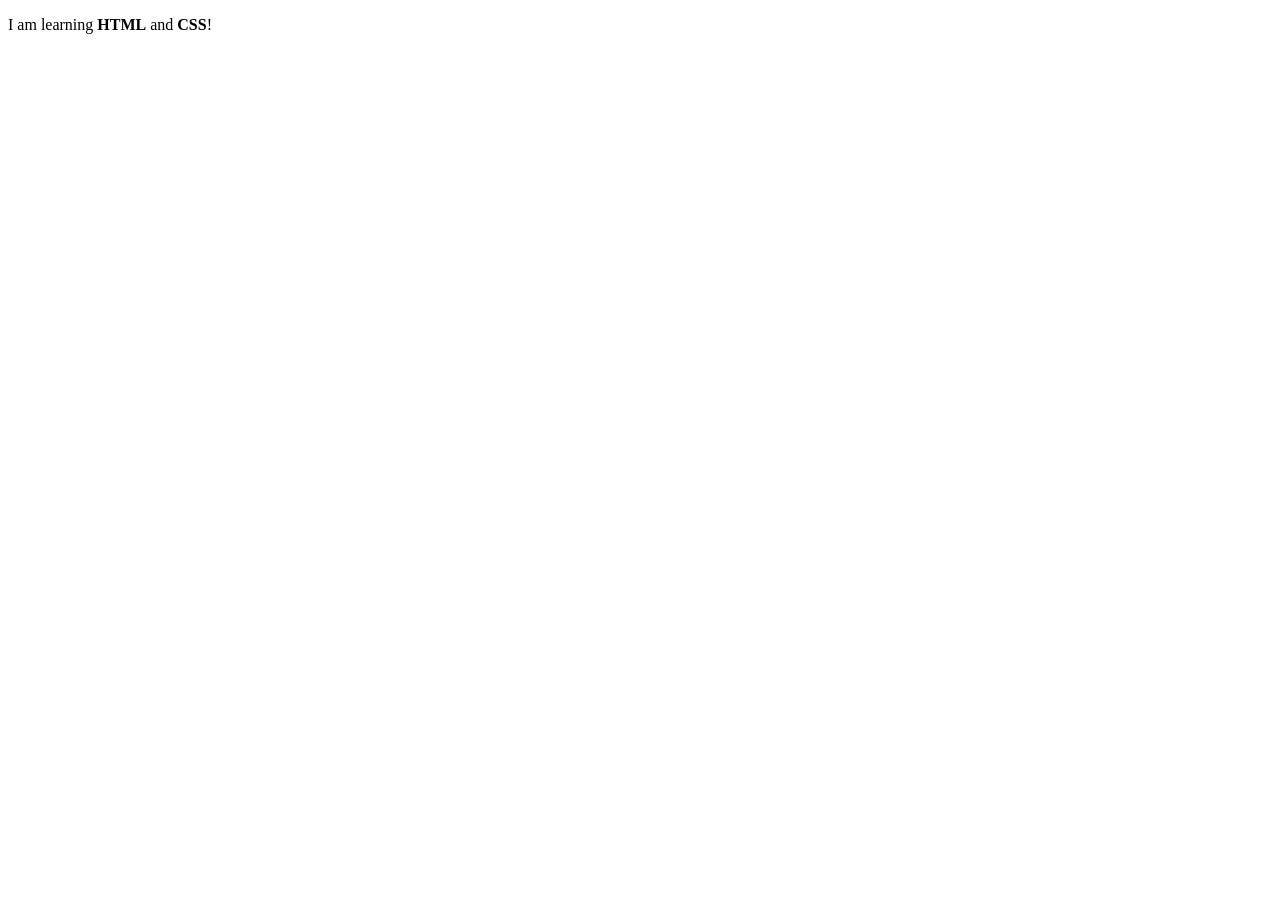
<file: HTML & CSS/01. Introduction to HTML and CSS/L1_01_Simple-HTML-Page/Solution/index.html>
<!DOCTYPE html>
<html lang="en">

<head>
    <meta charset="UTF-8">
    <meta name="viewport" content="width=device-width, initial-scale=1.0">
    <meta http-equiv="X-UA-Compatible" content="ie=edge">
    <title>Simple HTML Page</title>
</head>

<body>
    <p>I am learning <strong>HTML</strong> and <strong>CSS</strong>!</p>
</body>

</html>
</file>
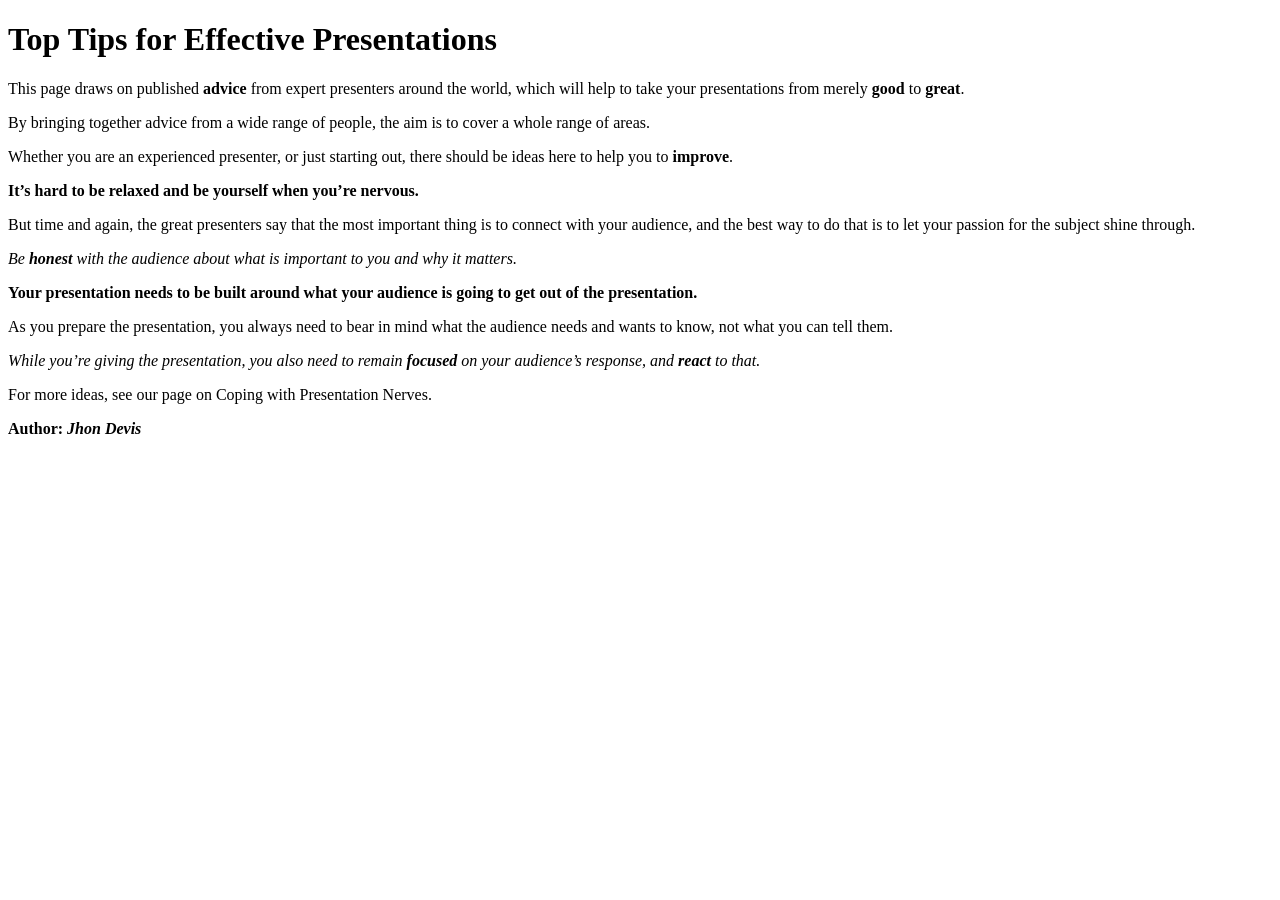
<file: HTML & CSS/01. Introduction to HTML and CSS/L1_02_TagsCardio-Paragraphs/Solution/index.html>
<!DOCTYPE html>
<html lang="en">

<head>
    <meta charset="UTF-8">
    <meta name="viewport" content="width=device-width, initial-scale=1.0">
    <meta http-equiv="X-UA-Compatible" content="ie=edge">
    <title>Paragraphs</title>
</head>

<body>
    <h1>Top Tips for Effective Presentations</h1>
    <p>This page draws on published <strong>advice</strong> from expert presenters around the world, which will help to
        take your presentations from merely <strong>good</strong> to <strong>great</strong>.</p>
    <p>By bringing together advice from a wide range of people, the aim is to cover a whole range of areas.</p>
    <p>Whether you are an experienced presenter, or just starting out, there should be ideas here to help you to
        <strong>improve</strong>.</p>
    <p><strong>It’s hard to be relaxed and be yourself when you’re nervous.</strong></p>
    <p>But time and again, the great presenters say that the most important thing is to connect with your audience, and
        the best way to do that is to let your passion for the subject shine through.</p>
    <p><em>Be <strong>honest</strong> with the audience about what is important to you and why it matters.</em></p>
    <p><strong>Your presentation needs to be built around what your audience is going to get out of the presentation.</strong></p>
    <p>As you prepare the presentation, you always need to bear in mind what the audience needs and wants to know, not
        what you can tell them.</p>
    <p><em>While you’re giving the presentation, you also need to remain <strong>focused</strong> on your audience’s response, and <strong>react</strong> to
        that.</em></p>
    <p>For more ideas, see our page on Coping with Presentation Nerves.</p>
    <p><strong>Author: <em>Jhon Devis</em></strong> </p>
</body>

</html>
</file>
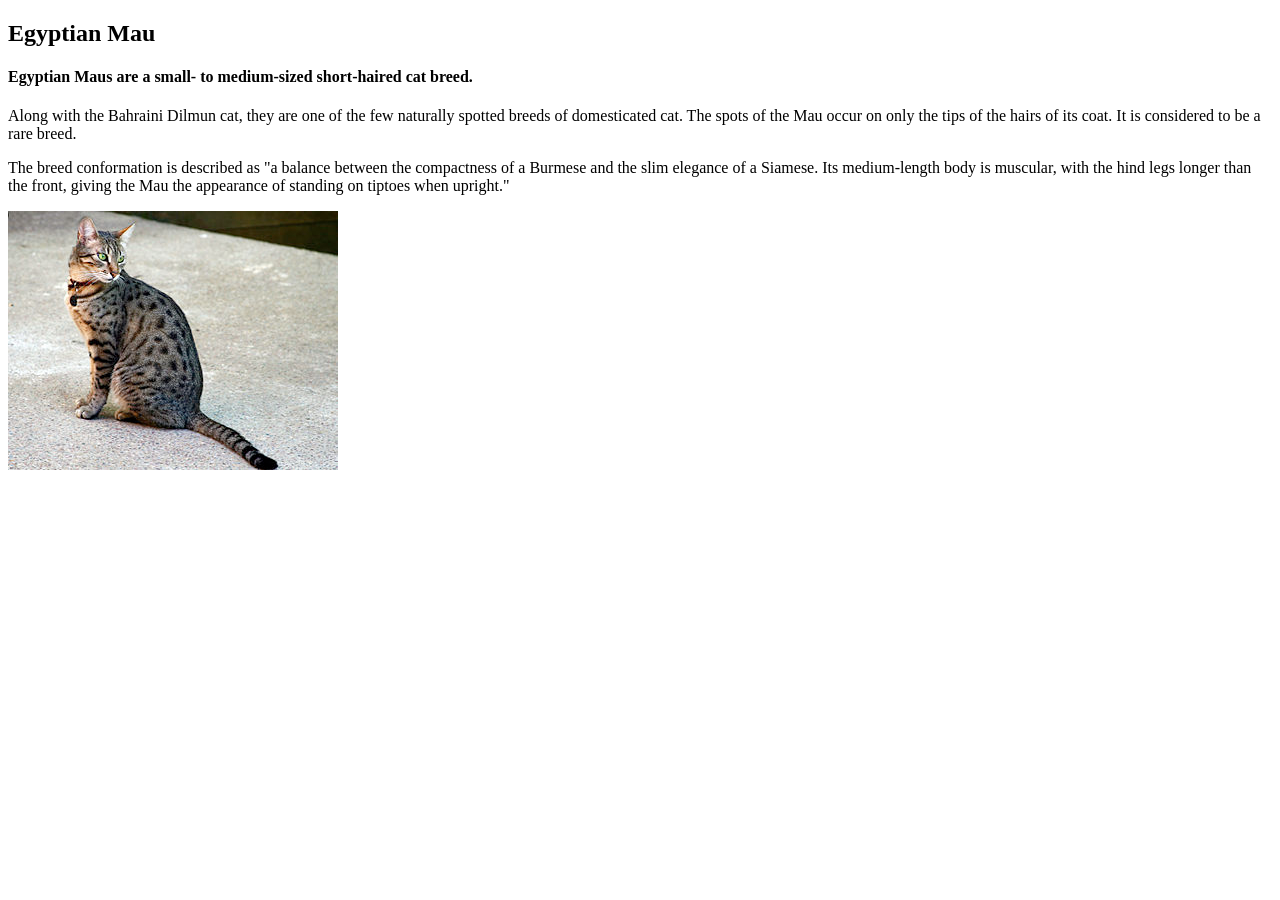
<file: HTML & CSS/01. Introduction to HTML and CSS/L1_03_Single-Article-Page/Solution/index.html>
<!DOCTYPE html>
<html lang="en">

<head>
    <meta charset="UTF-8">
    <meta name="viewport" content="width=device-width, initial-scale=1.0">
    <meta http-equiv="X-UA-Compatible" content="ie=edge">
    <title>Single Article Page</title>
</head>

<body>
    <article>
        <h2>Egyptian Mau</h2>
        <h4>Egyptian Maus are a small- to medium-sized short-haired cat breed.</h4>
        <p>Along with the Bahraini Dilmun cat, they are one of the few naturally spotted breeds of domesticated cat. The
            spots of the Mau occur on only the tips of the hairs of its coat. It is considered to be a rare breed.</p>

        <p>The breed conformation is described as "a balance between the compactness of a Burmese and the slim elegance
            of a Siamese. Its medium-length body is muscular, with the hind legs longer than the front, giving the Mau
            the appearance of standing on tiptoes when upright."</p>
            <img src="./../Requirements-and-Resources/images/cat.jpg"/>
    </article>
</body>

</html>
</file>
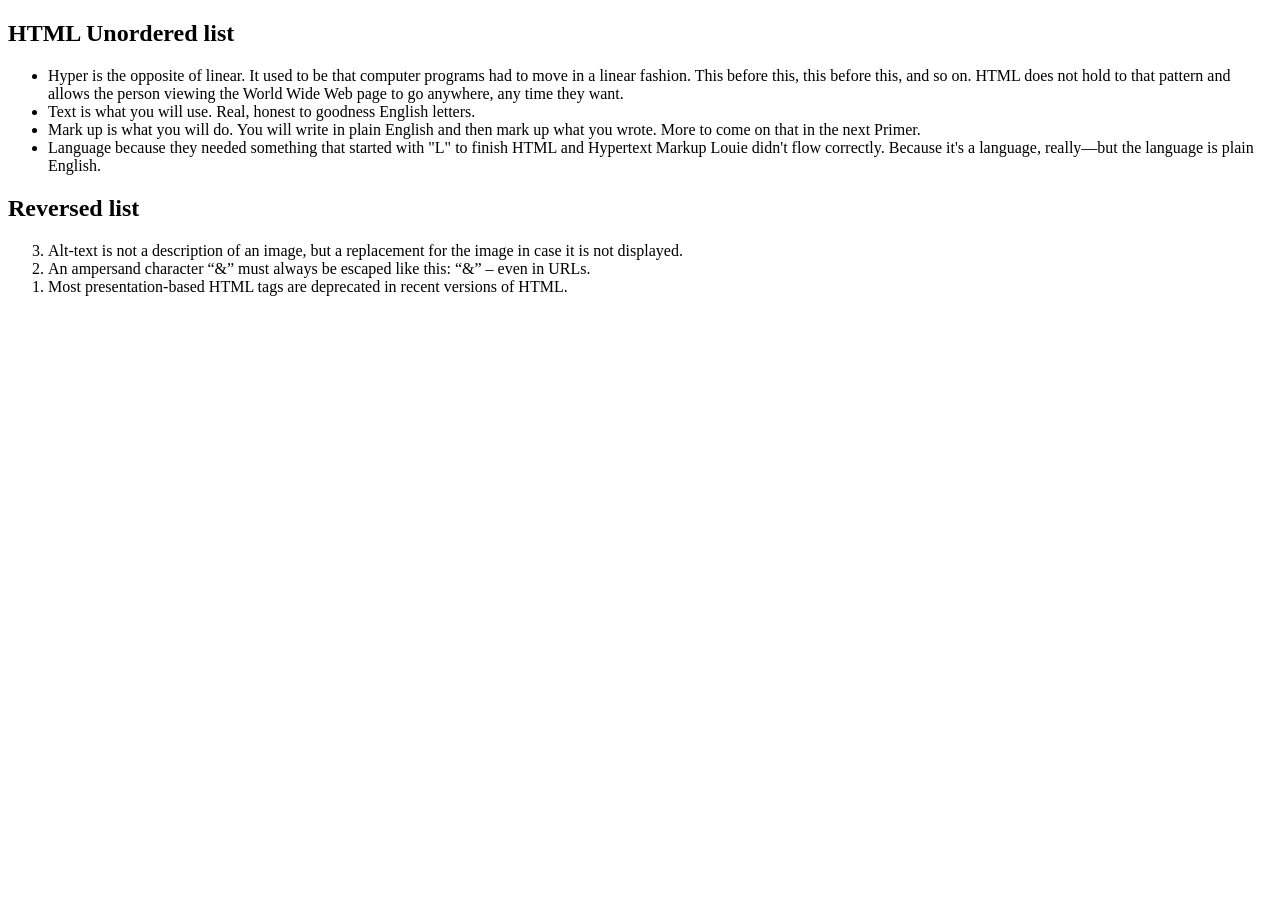
<file: HTML & CSS/01. Introduction to HTML and CSS/L1_04_TagsCardio-Lists/Solution/index.html>
<!DOCTYPE html>
<html lang="en">

<head>
    <meta charset="UTF-8">
    <meta name="viewport" content="width=device-width, initial-scale=1.0">
    <meta http-equiv="X-UA-Compatible" content="ie=edge">
    <title>Lists</title>
</head>

<body>
    <section>
        <article>
            <h2>HTML Unordered list</h2>
            <ul>
                <li>Hyper is the opposite of linear. It used to be that computer programs had to move in a linear
                    fashion.
                    This before this, this before this, and so on. HTML does not hold to that pattern and allows the
                    person
                    viewing the World Wide Web page to go anywhere, any time they want.</li>
                <li>Text is what you will use. Real, honest to goodness English letters.</li>
                <li>Mark up is what you will do. You will write in plain English and then mark up what you wrote. More
                    to
                    come on that in the next Primer.</li>
                <li>Language because they needed something that started with "L" to finish HTML and Hypertext Markup
                    Louie
                    didn't flow correctly. Because it's a language, really—but the language is plain English.</li>

            </ul>
        </article>
        <article>
            <h2>Reversed list</h2>
            <ol reversed>
                <li>Alt-text is not a description of an image, but a replacement for the image in case it is not
                    displayed.
                </li>
                <li>An ampersand character “&” must always be escaped like this: “&” – even in URLs.</li>
                <li>Most presentation-based HTML tags are deprecated in recent versions of HTML.</li>
            </ol>
        </article>
    </section>
</body>

</html>
</file>
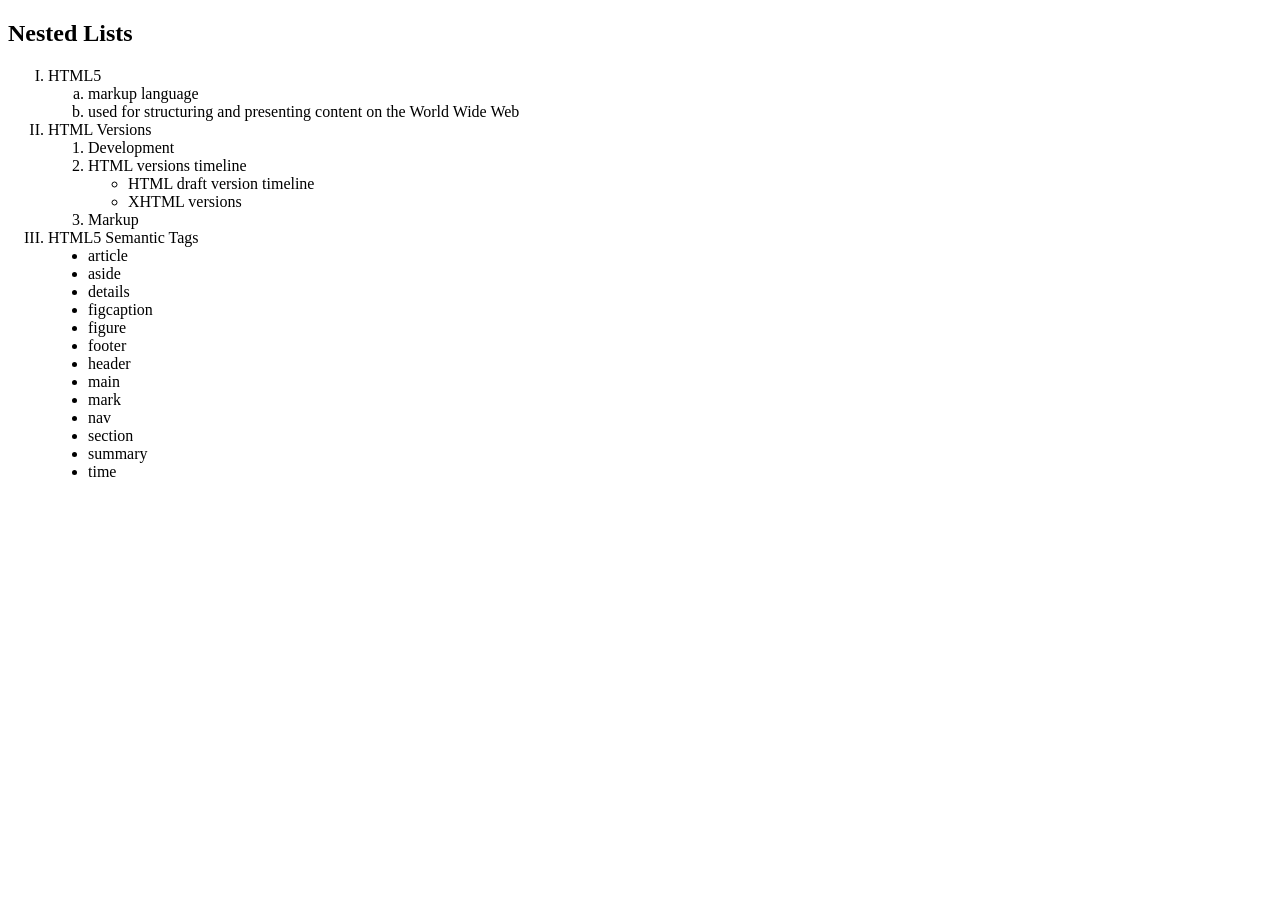
<file: HTML & CSS/01. Introduction to HTML and CSS/L1_05_TagsCardio-Nested-Lists/Solution/index.html>
<!DOCTYPE html>
<html lang="en">

<head>
    <meta charset="UTF-8">
    <meta name="viewport" content="width=device-width, initial-scale=1.0">
    <meta http-equiv="X-UA-Compatible" content="ie=edge">
    <title>Nested Lists</title>
</head>

<body>
    <h2>Nested Lists</h2>
    <ol type="I">
        <li>HTML5</li>
        <ol type="a">
            <li>markup language</li>
            <li>used for structuring and presenting content on the World Wide Web</li>
        </ol>
        <li>HTML Versions</li>
        <ol type="1">
            <li>Development</li>
            <li>HTML versions timeline</li>
            <ul type="circle">
                <li>HTML draft version timeline</li>
                <li>XHTML versions</li>
            </ul>
            <li>Markup</li>
        </ol>
        <li>HTML5 Semantic Tags</li>
        <ul type="disc">
            <li>article</li>
            <li>aside</li>
            <li>details</li>
            <li>figcaption</li>
            <li>figure</li>
            <li>footer</li>
            <li>header</li>
            <li>main</li>
            <li>mark</li>
            <li>nav</li>
            <li>section</li>
            <li>summary</li>
            <li>time</li>
        </ul>
    </ol>
</body>

</html>
</file>
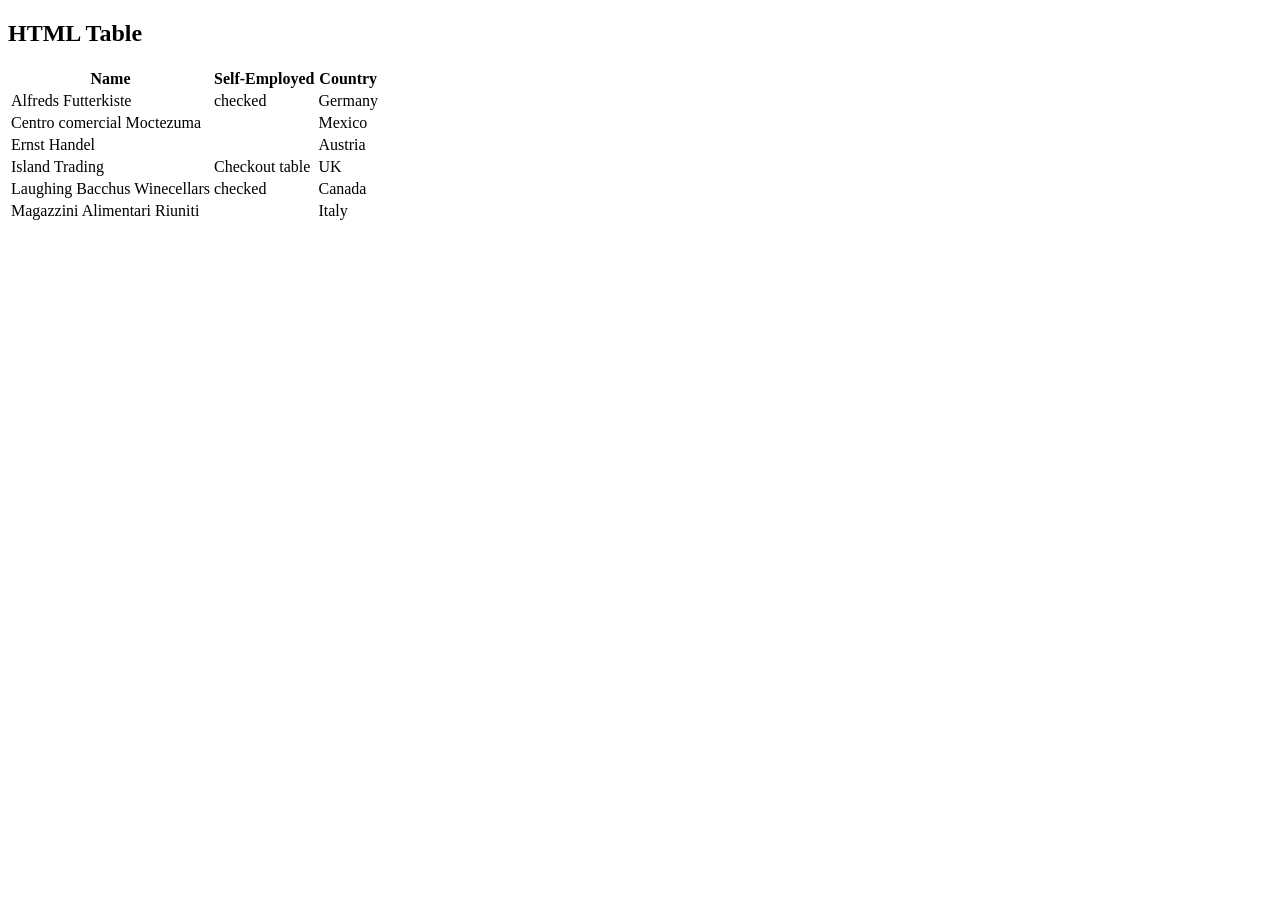
<file: HTML & CSS/01. Introduction to HTML and CSS/L1_06_TagsCardio-Table/Solution/index.html>
<!DOCTYPE html>
<html lang="en">
<head>
    <meta charset="UTF-8">
    <meta name="viewport" content="width=device-width, initial-scale=1.0">
    <meta http-equiv="X-UA-Compatible" content="ie=edge">
    <title>Checkout table</title>
</head>
<body>
    <h2>HTML Table</h2>
    <table>
        <tr>
        <th>Name</th>
        <th>Self-Employed</th>
        <th>Country</th>
    </tr>
    <tr>
        <td>Alfreds Futterkiste</td>
        <td><span>checked</span></td>
        <td>Germany</td>
    </tr>
    <tr>
        <td>Centro comercial Moctezuma</td>
        <td></td>
        <td>Mexico</td>
    </tr>
    <tr>
        <td>Ernst Handel</td>
        <td></td>
        <td>Austria</td>
    </tr>
    <tr>
        <td>Island Trading</td>
        <td><span>Checkout table</span></td>
        <td>UK</td>
    </tr>
    <tr>
        <td>Laughing Bacchus Winecellars</td>
        <td><span>checked</span></td>
        <td>Canada</td>
    </tr>
    <tr>
        <td>Magazzini Alimentari Riuniti</td>
        <td></td>
        <td>Italy</td>
    </tr>
    </table>
</body>
</html>
</file>
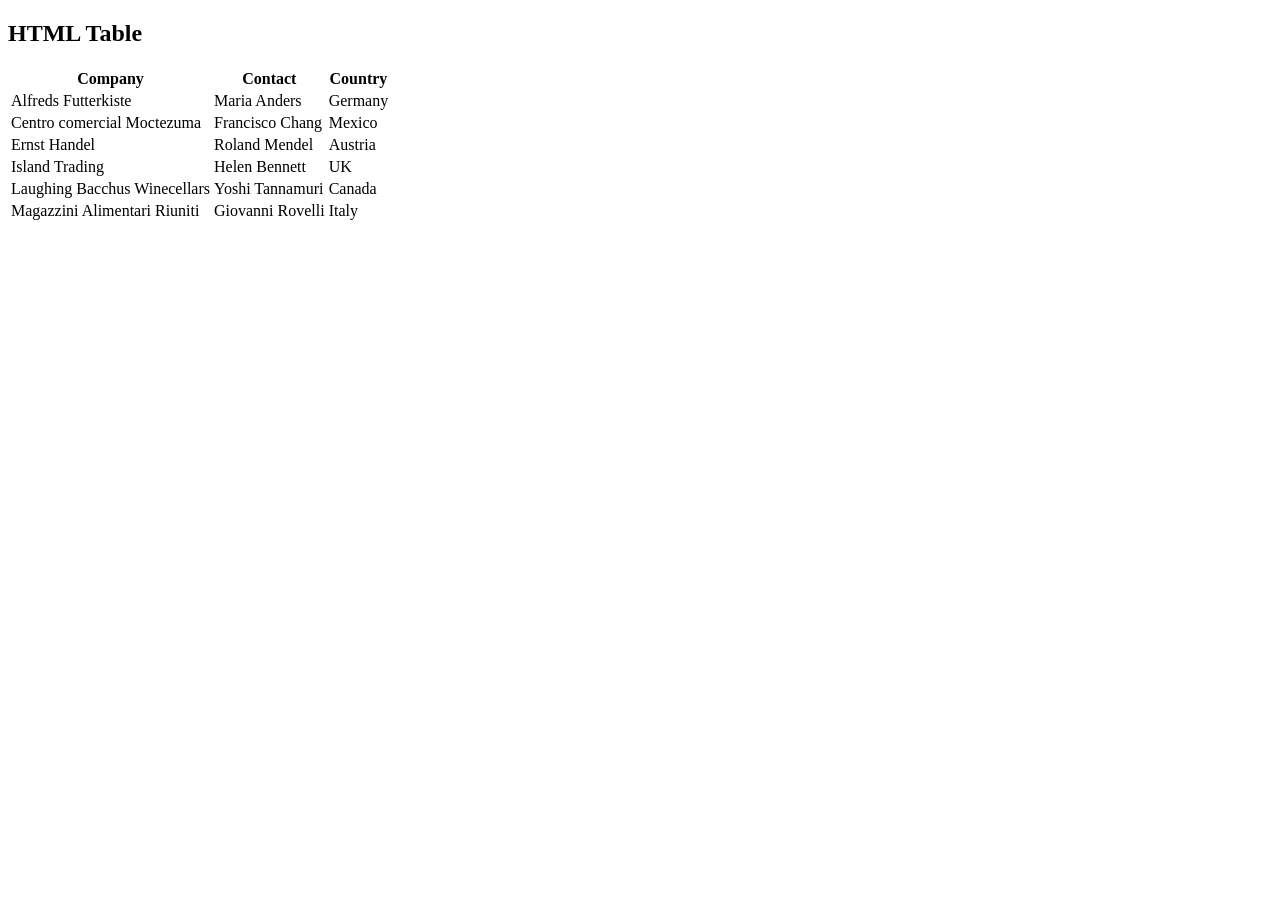
<file: HTML & CSS/01. Introduction to HTML and CSS/L1_07_TagsCardio-DataTable/Solution/index.html>
<!DOCTYPE html>
<html lang="en">

<head>
    <meta charset="UTF-8">
    <meta name="viewport" content="width=device-width, initial-scale=1.0">
    <meta http-equiv="X-UA-Compatible" content="ie=edge">
    <title>Simple Data Table</title>
</head>

<body>
    <h2>HTML Table</h2>
    <table>
        <thead>
            <tr>
                <th>Company</th>
                <th>Contact</th>
                <th>Country</th>
            </tr>
        </thead>
        <tbody>
            <tr>
                <td>Alfreds Futterkiste</td>
                <td>Maria Anders</td>
                <td>Germany</td>
            </tr>
            <tr>
                <td>Centro comercial Moctezuma</td>
                <td>Francisco Chang</td>
                <td>Mexico</td>
            </tr>
            <tr>
                <td>Ernst Handel</td>
                <td>Roland Mendel</td>
                <td>Austria</td>
            </tr>
            <tr>
                <td>Island Trading</td>
                <td>Helen Bennett</td>
                <td>UK</td>
            </tr>
            <tr>
                <td>Laughing Bacchus Winecellars</td>
                <td>Yoshi Tannamuri</td>
                <td>Canada</td>
            </tr>
            <tr>
                <td>Magazzini Alimentari Riuniti</td>
                <td>Giovanni Rovelli</td>
                <td>Italy</td>
            </tr>
        </tbody>
    </table>
</body>

</html>
</file>
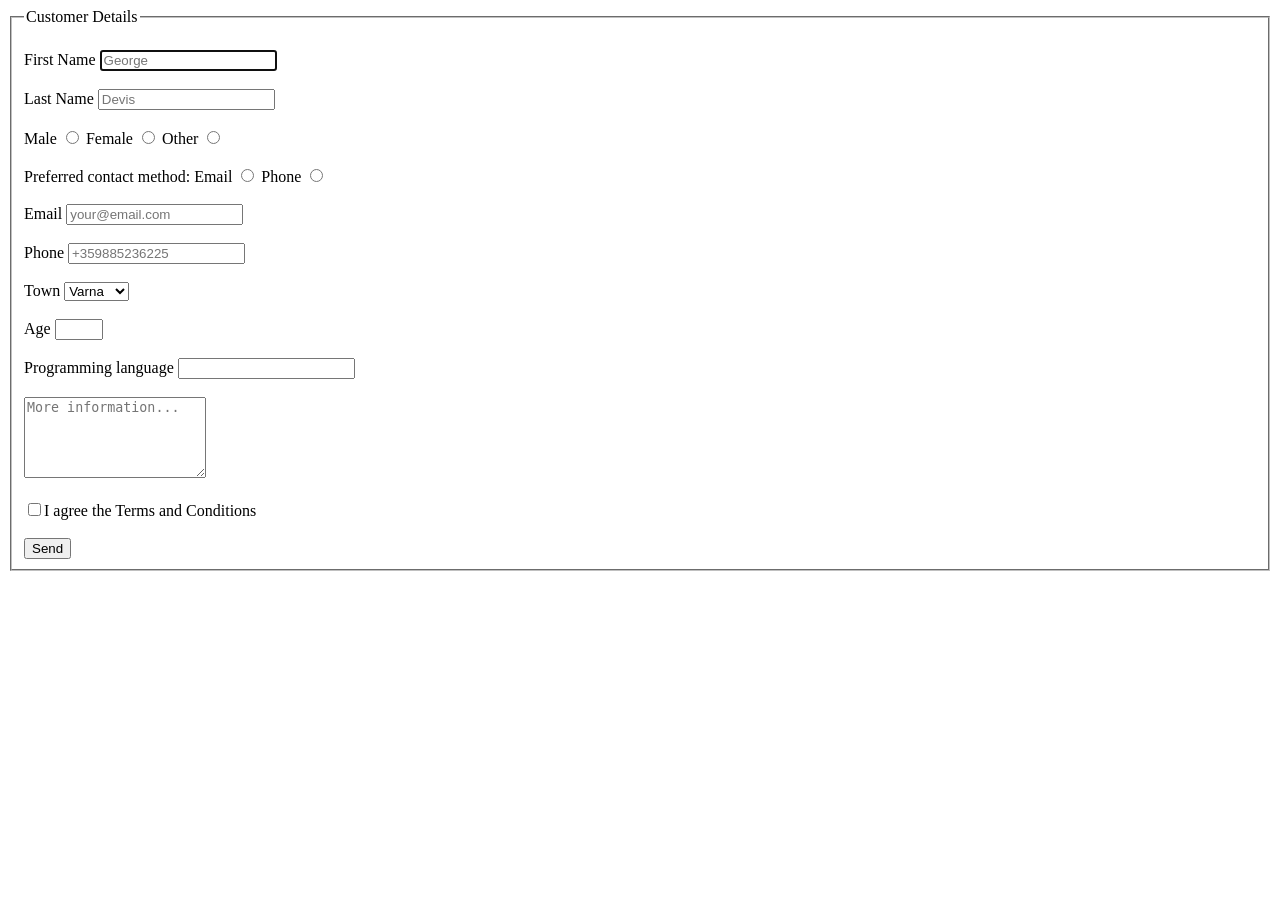
<file: HTML & CSS/01. Introduction to HTML and CSS/L1_08_TagsCardio-Forms/Solution/index.html>
<!DOCTYPE html>
<html>
    <head>
        <title>Forms</title>
    </head>
    <body>
        <form>
            <fieldset>
                <legend>Customer Details</legend><br>
                    <label for="fname">First Name <input id="fname" autofocus placeholder="George"></label><br><br>
                    
                    <label for="lname">Last Name <input id="lname" placeholder="Devis"></label><br><br>
                    
                    <label>
                        Male <input type="radio" value="male">
                        Female <input type="radio" value="female">
                        Other <input type="radio" value="other">
                    </label><br><br>
                    
                    <label>Preferred contact method:
                            Email <input type="radio" value="email">
                            Phone <input type="radio" value="phone">                        
                    </label><br><br>

                    <label for="email">Email <input id="email" type="email" placeholder="your@email.com"></label><br><br>
                    
                    <label for="phone">Phone <input id="phone" placeholder="+359885236225"></label><br><br>
                    
                    <label>Town 
                        <select>
                            <option value="varna">Varna</option>
                            <option value="plovdiv">Plovdiv</option>
                            <option value="burgas">Burgas</option>
                            <option value="sofia">Sofia</option>
                            <option value="pleven">Pleven</option>
                        </select>
                    </label><br><br>

                    <label for="age">Age <input id="age" type="number" min="18" max="70"></label><br><br>
                    
                    <label for="langs">Programming language
                        <input id="langs" list="languages">
                        <datalist id="languages">
                            <option value="Java">
                            <option value="PHP">
                            <option value="C#">
                            <option value="JavaScript">
                            <option value="Python">
                            <option value="Ruby">
                            <option value="Other">
                        </datalist>    
                    </label><br><br>

                    <label>
                        <textarea rows="5" cols="20" placeholder="More information..."></textarea>
                    </label><br><br>

                    <label for="check"><input id="check" type="checkbox" value="checked">I agree the Terms and Conditions</label><br><br>
                    
                    <label for="submit"><input id="submit" type="submit" value="Send"></label>
            </fieldset>
        </form>    
    </body>
</html>
</file>
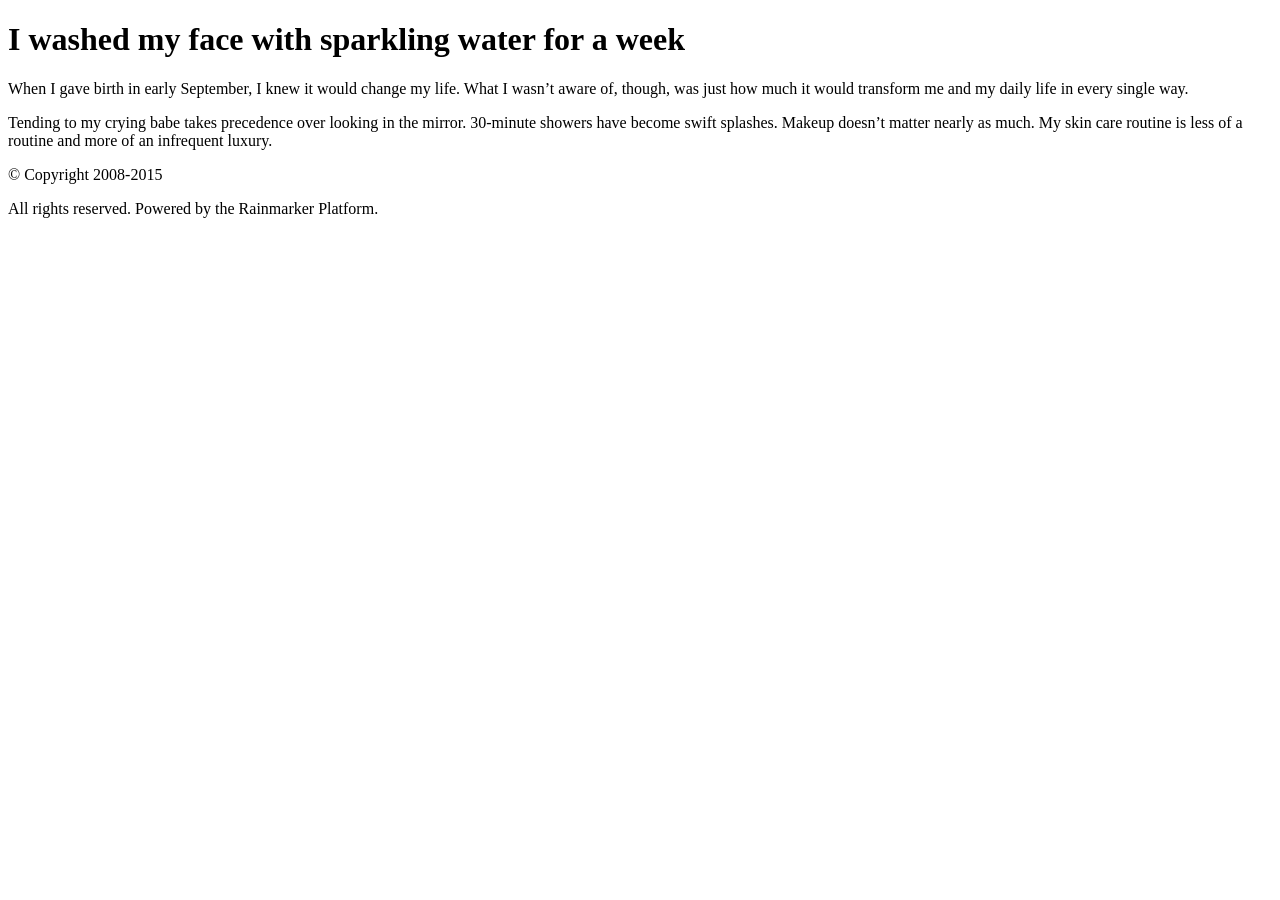
<file: HTML & CSS/02. HTML-and-CSS-HTML-Structure-Resources/L2_01_Semantic-Tags/Solution/index.html>
<!DOCTYPE html>
<html lang="en">

<head>
    <meta charset="UTF-8">
    <meta name="viewport" content="width=device-width, initial-scale=1.0">
    <meta http-equiv="X-UA-Compatible" content="ie=edge">
    <title>Semantic Tags</title>
</head>

<body>
    <header>
        <h1>I washed my face with sparkling water for a week</h1>
    </header>
    <main>
        <p>When I gave birth in early September, I knew it would change my life. What I wasn’t aware of, though, was
            just how much it would transform me and my daily life in every single way.</p>
        <p>Tending to my crying babe takes precedence over looking in the mirror. 30-minute showers have become swift
            splashes. Makeup doesn’t matter nearly as much. My skin care routine is less of a routine and more of an
            infrequent luxury.</p>

    </main>
    <footer>
        <p>&copy; Copyright 2008-2015</p>
        <p>All rights reserved. Powered by the Rainmarker Platform.</p>
    </footer>
</body>

</html>
</file>
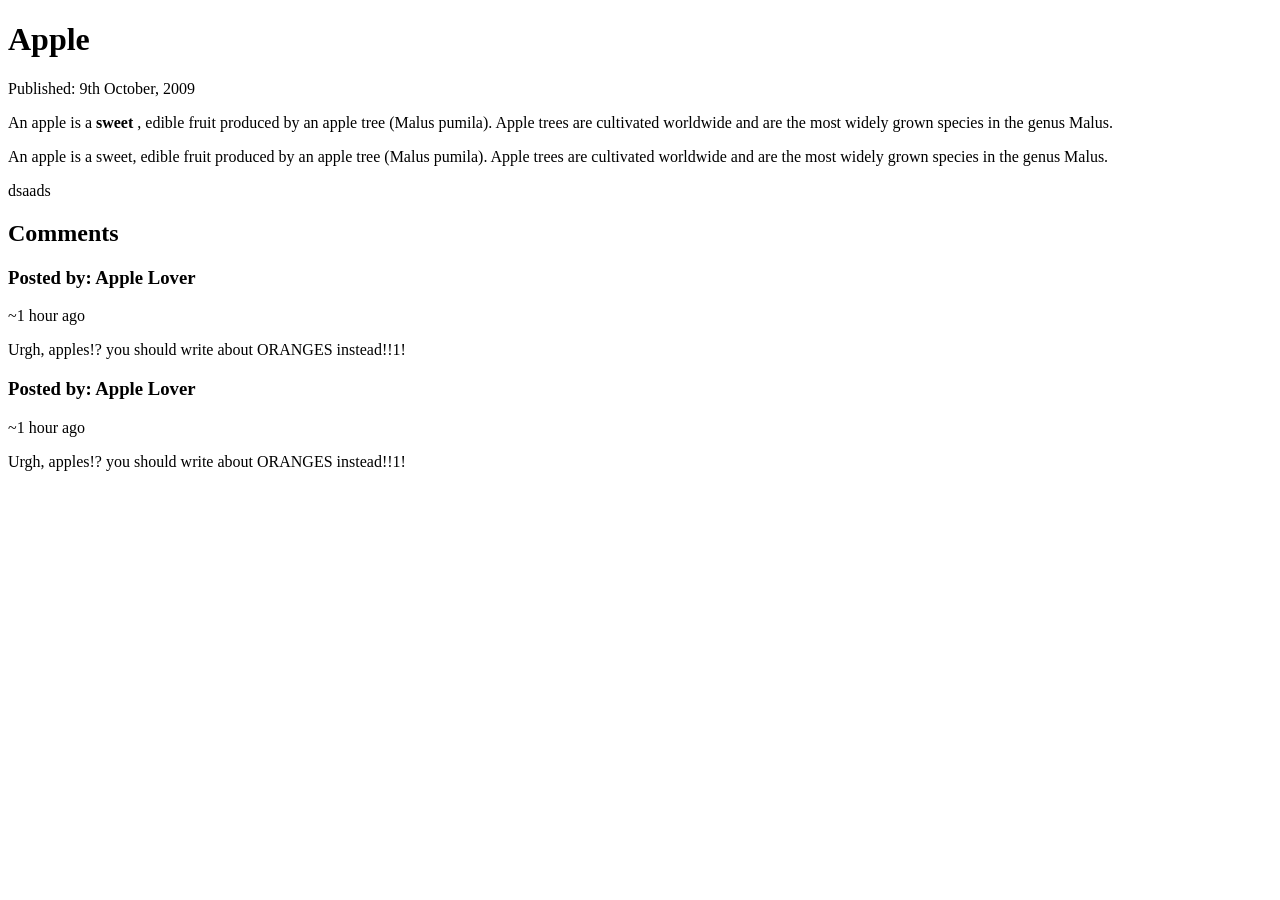
<file: HTML & CSS/02. HTML-and-CSS-HTML-Structure-Resources/L2_02_Semantic-Article-Page/Solution/index.html>
<!DOCTYPE html>
<html lang="en">

<head>
    <meta charset="UTF-8">
    <meta name="viewport" content="width=device-width, initial-scale=1.0">
    <meta http-equiv="X-UA-Compatible" content="ie=edge">
    <title>Semantic Article Page</title>
</head>

<body>
    <h1>Apple</h1>
    <p>Published: <time>9th October, 2009</time></p>
    <article>
        <p>An apple is a <b>sweet</b> , edible fruit produced by an apple tree (Malus pumila). Apple trees are
            cultivated worldwide and are the most widely grown species in the genus Malus.</p>
        <p>An apple is a sweet, edible fruit produced by an apple tree (Malus pumila). Apple trees are cultivated
            worldwide and are the most widely grown species in the genus Malus.</p>
        <p>dsaads</p>
        <section>
            <h2>Comments</h2>
            <article>
                <h3>Posted by: Apple Lover</h3>
                <p>~1 hour ago</p>
                <p>Urgh, apples!? you should write about ORANGES instead!!1!</p>
            </article>

            <article>
                <h3>Posted by: Apple Lover</h3>
                <p>~1 hour ago</p>
                <p>Urgh, apples!? you should write about ORANGES instead!!1!</p>
            </article>
        </section>
    </article>
</body>

</html>
</file>
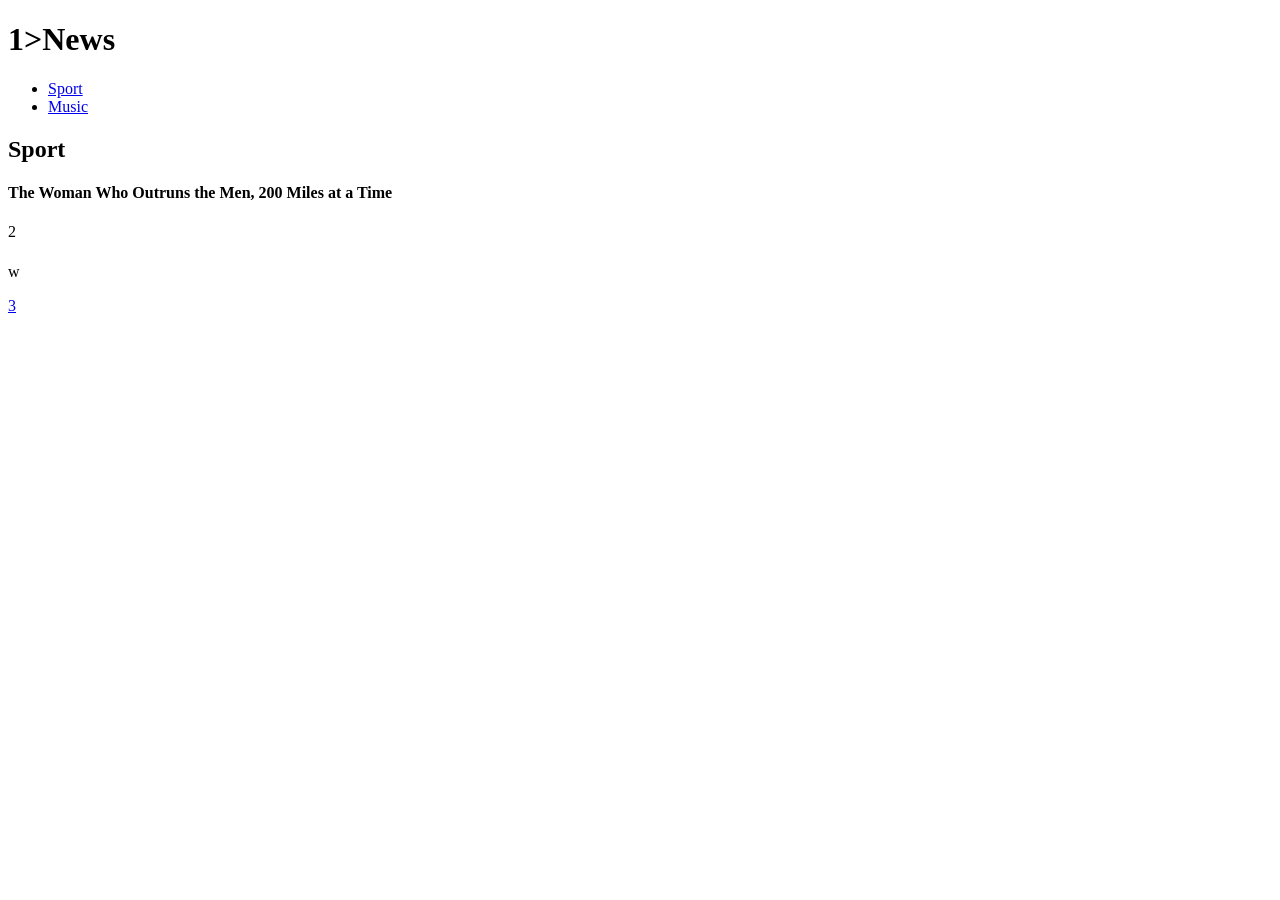
<file: HTML & CSS/02. HTML-and-CSS-HTML-Structure-Resources/L2_03_Semantic-Blog-Layout/Solution/index.html>
<!DOCTYPE html>
<html>
    <head>
        <title>Semantic Blog Layout</title>
    </head>
    <body>
 
        <header>
            <h1>1>News</h1>
            <nav>
                <ul>
                    <li><a href="#">Sport</a></li>
                    <li><a href="#">Music</a></li>
                </ul>
            </nav>
 
        </header>
 
        <main>
            <section>
                <header><h2>Sport</h2></header>
                <article>
                    <h4>The Woman Who Outruns the Men, 200 Miles at a Time</h4>
                    <p></p>
                    <p></p>
                    <p></p>
                    <time>2</time>
                </article>
                <article>
                    <h4></h4>
                    <p></p>
                    <p></p>
                    <p></p>
                    <time></time>
                </article>
            </section>
            <section>
                <header><h2></h2></header>
                <article>
                    <h4></h4>
                    <p></p>
                    <p></p>
                    <p></p>
                    <time></time>
                </article>
                <article>
                    <h4></h4>
                    <p></p>
                    <p></p>
                    <p></p>
                    <time></time>
                </article>
            </section>
 
        </main>
 
        <footer>
            <p>w</p>
            <p><a href="#">3</a></p>
        </footer>
    </body>
</html>
</file>
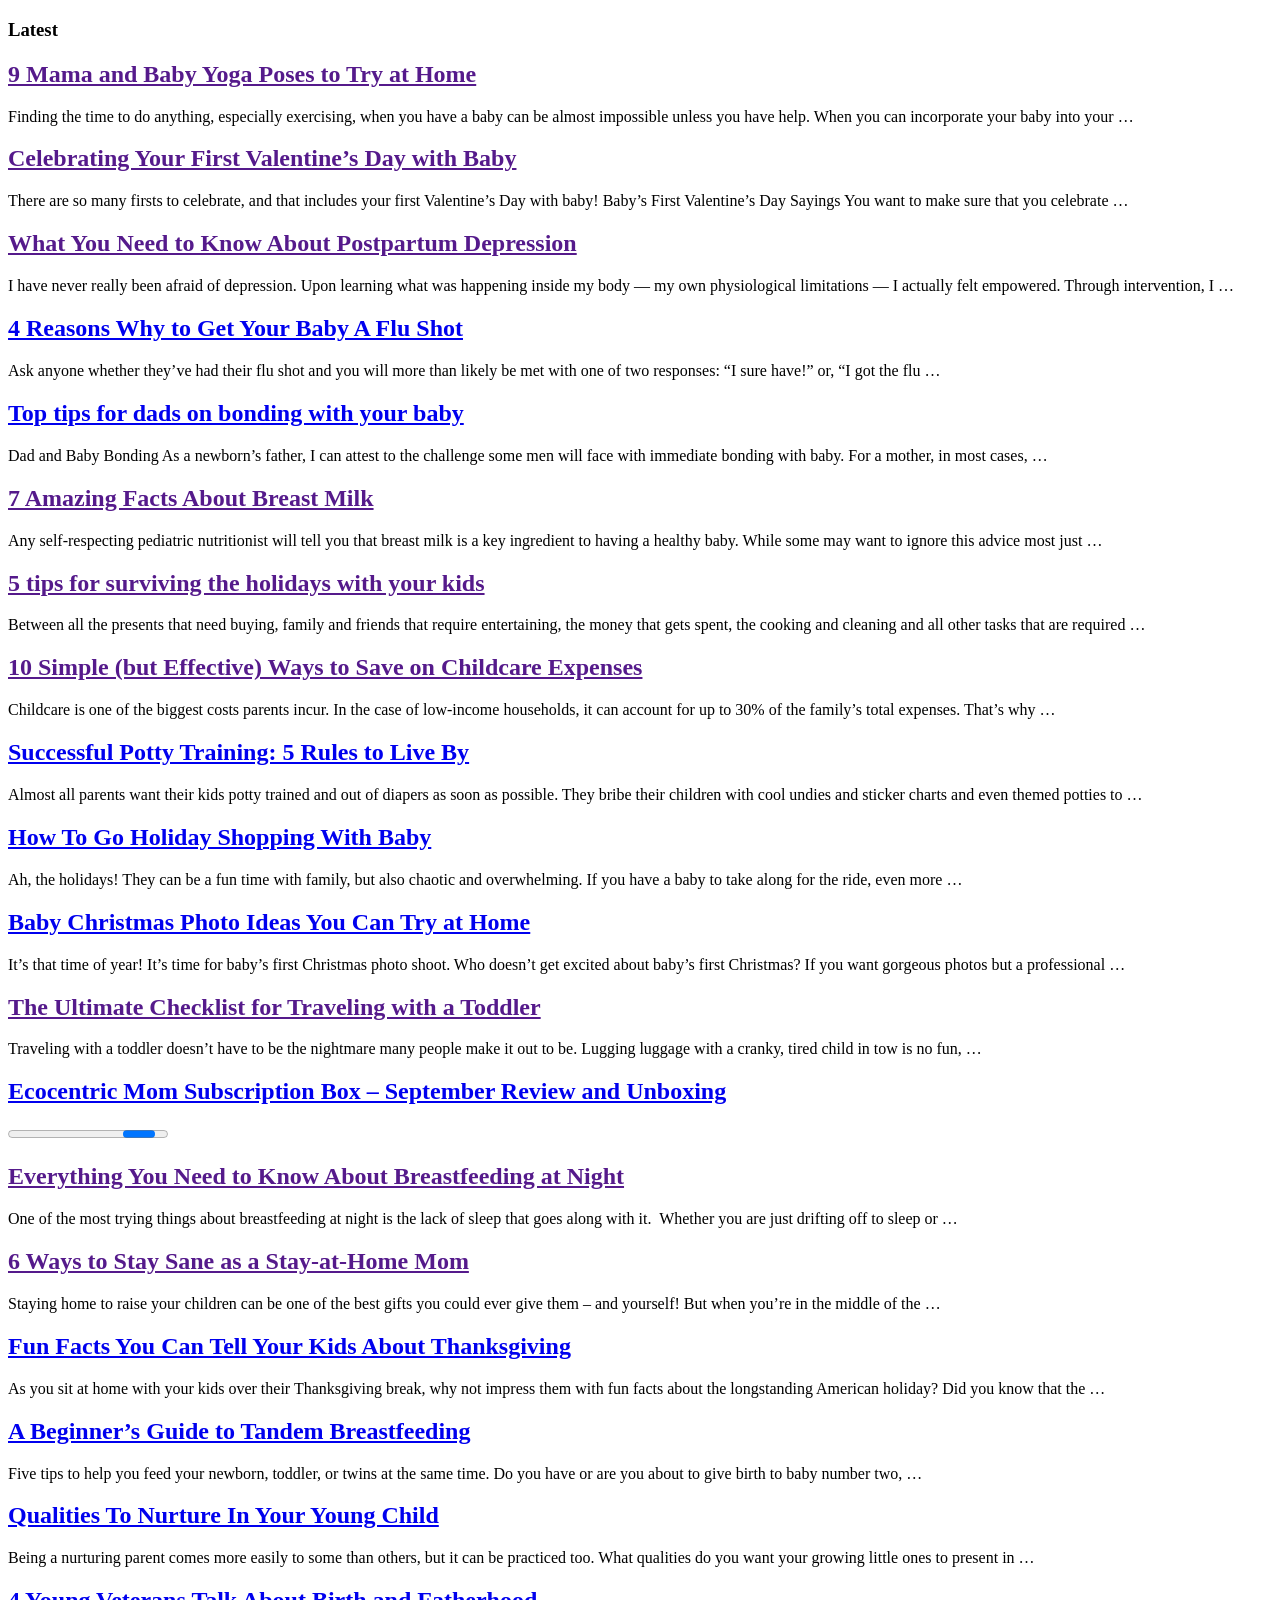
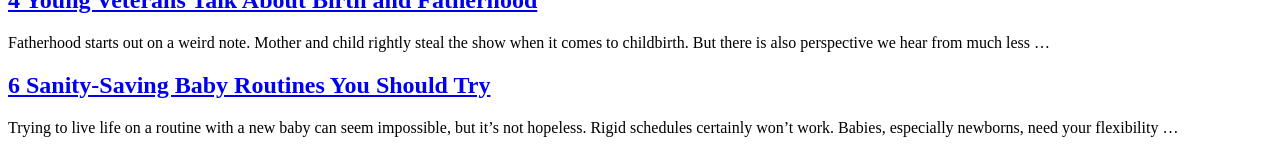
<file: HTML & CSS/02. HTML-and-CSS-HTML-Structure-Resources/L2_05_Clean-up-Baby-Magazine/Solution/index.html>
<!DOCTYPE html>
<html>

<head>
    <title>BabyCare Mag - The total scoop on baby care</title>
</head>

<body>
    <header>
        <h3>Latest</h3>
        <article>
            <header>
                <h2><a href="">9 Mama and Baby Yoga Poses to
                        Try
                        at Home</a></h2>
            </header>
            <p>
                Finding the time to do anything, especially exercising, when you have a baby can be
                almost
                impossible unless you have help. When you can incorporate your baby into your&nbsp;…
            </p>
        </article>
        <article>
            <header>
                <h2><a href="">Celebrating Your First
                        Valentine’s Day with Baby</a></h2>
            </header>
            <p>
                There are so many firsts to celebrate, and that includes your first Valentine’s Day with
                baby! Baby’s First Valentine’s Day Sayings You want to make sure that you
                celebrate&nbsp;…
            </p>
        </article>
        <article>
            <header>
                <h2><a href="">What You Need to Know
                        About Postpartum Depression</a></h2>
            </header>
            <p>
                I have never really been afraid of depression. Upon learning what was happening inside
                my
                body — my own physiological limitations — I actually felt empowered. Through
                intervention,
                I&nbsp;… </p>
        </article>
        <article>
            <header>
                <h2><a href="#">4 Reasons Why to Get Your Baby
                        A
                        Flu Shot</a></h2>
            </header>
            <p>
                Ask anyone whether they’ve had their flu shot and you will more than likely be met with
                one
                of two responses: “I sure have!” or, “I got the flu&nbsp;… </p>
        </article>
        <article>
            <header>
                <h2><a href="#">Top tips for dads on bonding
                        with your baby</a></h2>
            </header>
            <p>
                Dad and Baby Bonding As a newborn’s father, I can attest to the challenge some men will
                face
                with immediate bonding with baby. For a mother, in most cases,&nbsp;… </p>
        </article>
        <article>
            <header>
                <h2><a href="">7 Amazing Facts About Breast Milk</a>
                </h2>
            </header>
            <p>
                Any self-respecting pediatric nutritionist will tell you that breast milk is a key
                ingredient to having a healthy baby. While some may want to ignore this advice most
                just&nbsp;… </p>
        </article>
        <article>
            <header>
                <h2><a href="">5 tips for surviving
                        the
                        holidays with your kids</a></h2>
            </header>
            <p>
                Between all the presents that need buying, family and friends that require entertaining,
                the
                money that gets spent, the cooking and cleaning and all other tasks that are
                required&nbsp;…
            </p>
        </article>
        <article>
            <header>
                <h2><a href="">10 Simple
                        (but
                        Effective) Ways to Save on Childcare Expenses</a></h2>
            </header>
            <p>
                Childcare is one of the biggest costs parents incur. In the case of low-income
                households,
                it can account for up to 30% of the family’s total expenses. That’s why&nbsp;… </p>
        </article>
        <article>
            <header>
                <h2><a href="#">Successful Potty Training:
                        5
                        Rules to Live By</a></h2>
            </header>
            <p>
                Almost all parents want their kids potty trained and out of diapers as soon&nbsp;as
                possible. They bribe&nbsp;their children with cool undies and sticker charts and even
                themed
                potties to&nbsp;… </p>
        </article>
        <article>
            <header>
                <h2><a href="#">How To Go Holiday Shopping With
                        Baby</a></h2>
            </header>
            <p>
                Ah, the holidays! They can be a fun time with family, but also chaotic and overwhelming.
                If
                you have a baby to take along for the ride, even more&nbsp;… </p>
        </article>
        <article>
            <header>
                <h2><a href="#">Baby Christmas Photo
                        Ideas
                        You Can Try at Home</a></h2>
            </header>
            <p>
                It’s that time of year! It’s time for baby’s first Christmas photo shoot. Who doesn’t
                get
                excited about baby’s first Christmas? If you want gorgeous photos but a
                professional&nbsp;…
            </p>
        </article>
        <article>
            <header>
                <h2><a href="">The Ultimate
                        Checklist
                        for Traveling with a Toddler</a></h2>
            </header>
            <p>
                Traveling with a toddler doesn’t have to be the nightmare many people make it out to be.
                Lugging luggage with a cranky, tired child in tow is no fun,&nbsp;… </p>
        </article>
        <article>
            <header>
                <h2><a href="#">Ecocentric
                        Mom Subscription Box – September Review and Unboxing</a></h2>
            </header>
            <progress>
                Hi ladies, this is Jana, back again with babycaremag.com, and babyprepping.com and today
                I’m
                here with September’s Ecocentric Mom Box, yay! Ecocentric Mom Box is our favorite
                subscription box.&nbsp;… </p>
        </article>
        <article>
            <header>
                <h2><a href="">Everything You
                        Need
                        to Know About Breastfeeding at Night</a></h2>
            </header>
            <p>
                One of the most trying things about breastfeeding at night is the lack of sleep that
                goes
                along with it. &nbsp;Whether you are just drifting off to sleep or&nbsp;… </p>
        </article>
        <article>
            <header>
                <h2><a href="">6 Ways to Stay Sane as a
                        Stay-at-Home Mom</a></h2>
            </header>
            <p>
                Staying home to raise your children can be one of the best gifts you could ever give
                them –
                and yourself! But when you’re in the middle of the&nbsp;… </p>
        </article>
        <article>
            <header>
                <h2><a href="#">Fun Facts You Can
                        Tell
                        Your Kids About Thanksgiving</a></h2>
            </header>
            <p>
                As you sit at home with your kids over their Thanksgiving break, why not impress them
                with
                fun facts about the longstanding American holiday? Did you know that the&nbsp;… </p>
        </article>
        <article>
            <header>
                <h2><a href="#">A Beginner’s Guide to Tandem
                        Breastfeeding</a></h2>
            </header>
            <p>
                Five tips to help you feed your newborn, toddler, or twins at the same time. Do you have
                or
                are you about to give birth to baby number two,&nbsp;… </p>
        </article>
        <article>
            <header>
                <h2><a href="#">Qualities To Nurture In Your Young Child</a></h2>
            </header>
            <p>
                Being a nurturing parent comes more easily to some than others, but it can be practiced
                too.
                What qualities do you want your growing little ones to present in&nbsp;… </p>
        </article>
        <article>
            <header>
                <h2><a href="#">4 Young Veterans Talk About Birth and Fatherhood</a></h2>
            </header>
            <p>
                Fatherhood starts out on a weird note. Mother and child rightly steal the show when it
                comes
                to childbirth. But there is also perspective we hear from much less&nbsp;… </p>
        </article>
        <article>
            <header>
                <h2><a href="#">6 Sanity-Saving Baby Routines You Should Try</a></h2>
            </header>
            <p>
                Trying to live life on a routine with a new baby can seem impossible, but it’s not
                hopeless.
                Rigid schedules certainly won’t work. Babies, especially newborns, need your
                flexibility&nbsp;… </p>
        </article>
</body>

</html>
</file>
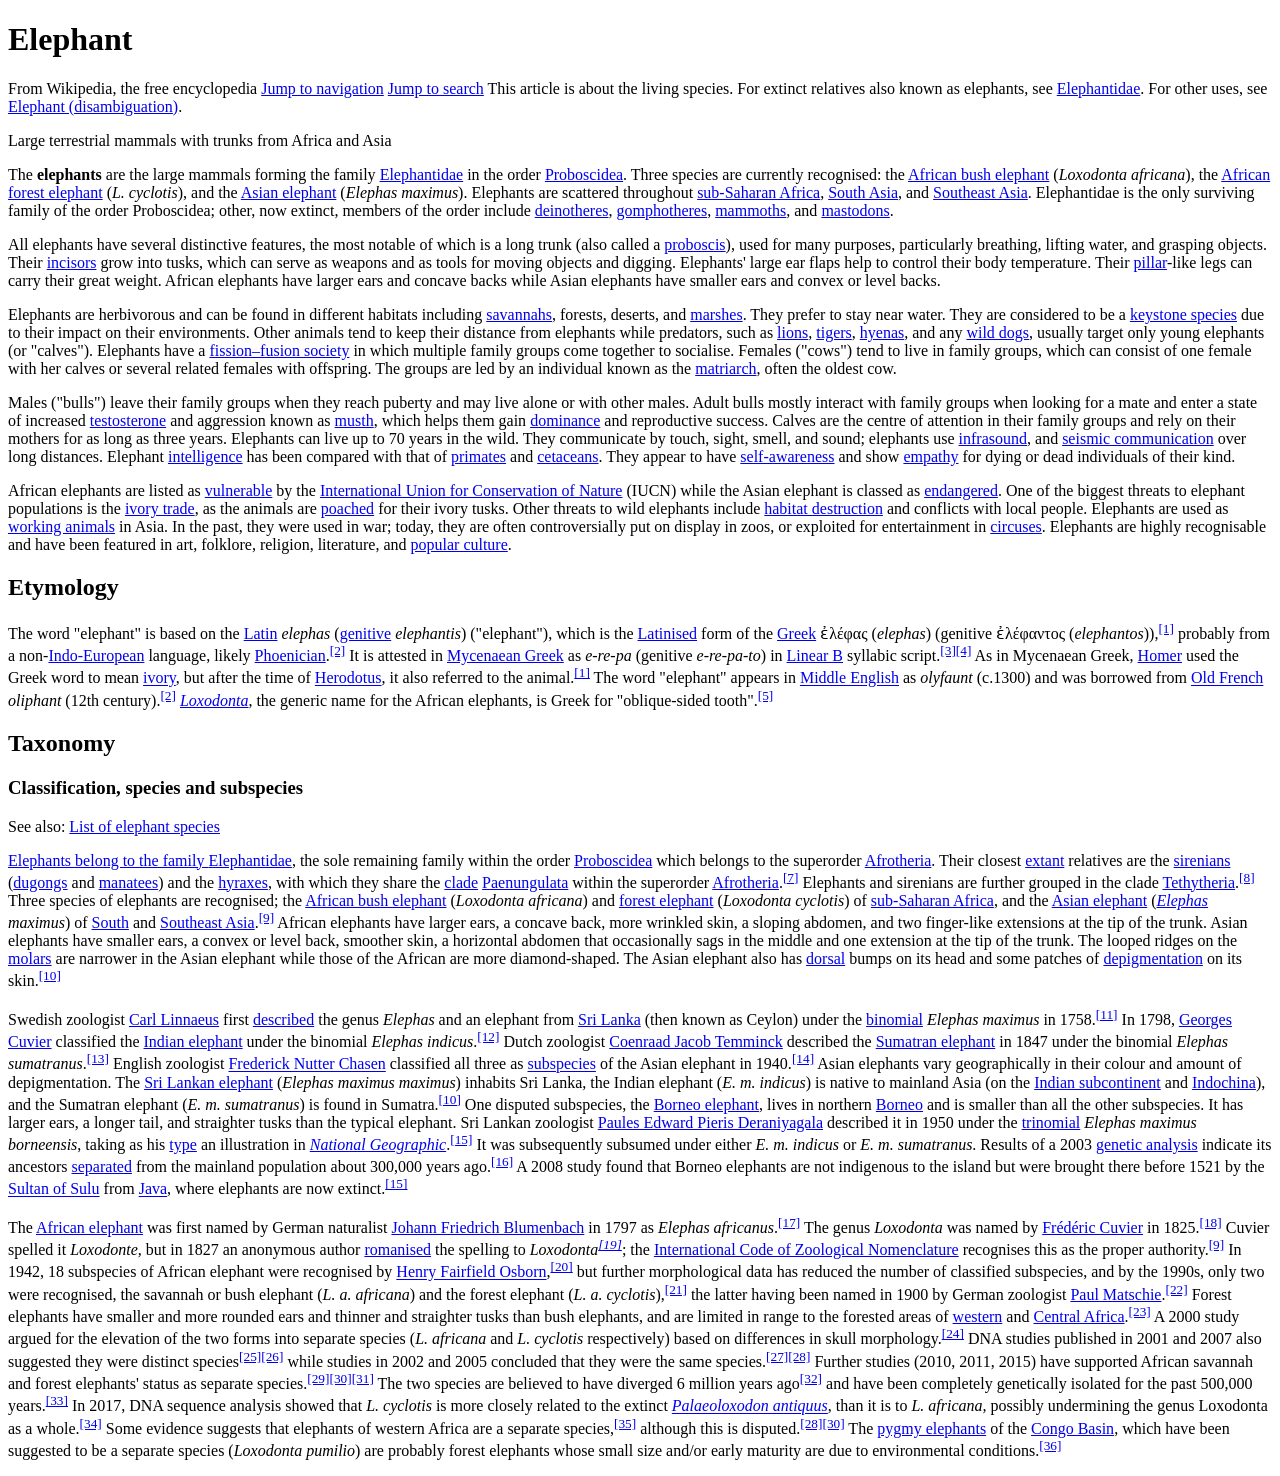
<file: HTML & CSS/02. HTML-and-CSS-HTML-Structure-Resources/L2_07_Clean-up-Wiki-Elephant/Solution/index.html>
<!DOCTYPE html>
<html>

<head>
    <meta charset="UTF-8">
    <title>title</title>
</head>

<body>
    <h1 lang="en">Elephant</h1>
    From Wikipedia, the free encyclopedia
    <a href="#">Jump
        to navigation</a>
    <a href="#">Jump to search</a>
    This article is about the living
    species. For extinct relatives also known as elephants, see <a href="#">Elephantidae</a>. For
    other uses, see <a href="#">Elephant (disambiguation)</a>.
    <p>
    </p>
    Large
    terrestrial mammals with trunks from Africa and Asia

    <p>The <b>elephants</b> are the large mammals forming the family <a href="#">Elephantidae</a> in the
        order <a href="#">Proboscidea</a>. Three
        species are currently recognised: the <a href="#">African bush elephant</a> (<i>Loxodonta
            africana</i>), the <a href="#">African
            forest elephant</a> (<i>L. cyclotis</i>), and the <a href="#">Asian elephant</a>
        (<i>Elephas maximus</i>). Elephants are scattered
        throughout <a href="#">sub-Saharan
            Africa</a>, <a href="#">South
            Asia</a>, and <a href="#">Southeast
            Asia</a>. Elephantidae is the only surviving family of the order Proboscidea; other, now
        extinct, members of the order include <a href="#">deinotheres</a>, <a href="#">gomphotheres</a>, <a
            href="#">mammoths</a>,
        and <a href="#">mastodons</a>.
    </p>
    <p>All elephants have several distinctive features, the most notable of which is a long trunk (also
        called a <a href="#">proboscis</a>),
        used for many purposes, particularly breathing, lifting water, and grasping objects. Their <a
            href="#">incisors</a> grow into tusks,
        which can serve as weapons and as tools for moving objects and digging. Elephants' large ear
        flaps help to control their body temperature. Their <a href="#">pillar</a>-like legs can carry their
        great weight. African elephants have
        larger ears and concave backs while Asian elephants have smaller ears and convex or level
        backs.
    </p>
    <p>Elephants are herbivorous and can be found in different habitats including <a href="#">savannahs</a>,
        forests, deserts,
        and <a href="#">marshes</a>. They prefer to stay
        near water. They are considered to be a <a href="#">keystone
            species</a> due to their impact on their environments. Other animals tend to keep their
        distance from elephants while predators, such as <a href="#">lions</a>, <a href="#">tigers</a>,
        <a href="#">hyenas</a>, and any <a href="#">wild dogs</a>, usually target only
        young elephants (or "calves"). Elephants
        have a <a href="#">fission–fusion
            society</a> in which multiple family groups come together to socialise. Females ("cows")
        tend to live in family groups, which can consist of one female with her calves or several
        related females with offspring. The groups are led by an individual known as the <a href="#">matriarch</a>,
        often the
        oldest cow.
    </p>
    <p>Males ("bulls") leave their family groups when they reach puberty and may live alone or with
        other males. Adult bulls mostly interact with family groups when looking for a mate and enter a
        state of increased <a href="#">testosterone</a>
        and aggression known as <a href="#">musth</a>,
        which helps them gain <a href="#">dominance</a>
        and reproductive success. Calves are the centre of attention in their family groups and rely on
        their mothers for as long as three years. Elephants can live up to 70 years in the wild. They
        communicate by touch, sight, smell, and sound; elephants use <a href="#">infrasound</a>, and <a href="#">seismic
            communication</a> over long distances. Elephant <a href="#">intelligence</a>
        has been compared with that of <a href="#">primates</a>
        and <a href="#">cetaceans</a>. They appear
        to have <a href="#">self-awareness</a>
        and show <a href="#">empathy</a> for dying
        or dead individuals of their kind.
    </p>
    <p>African elephants are listed as <a href="#">vulnerable</a>
        by the <a href="#">International Union for Conservation
            of Nature</a> (IUCN) while the Asian elephant is classed as <a href="#">endangered</a>. One of
        the biggest threats to elephant
        populations is the <a href="#">ivory
            trade</a>, as the animals are <a href="#">poached</a>
        for their ivory tusks. Other threats to wild elephants include <a href="#">habitat
            destruction</a> and conflicts with local people.
        Elephants are used as <a href="#">working
            animals</a> in Asia. In the past, they were used in war; today, they are often
        controversially put on display in zoos, or exploited for entertainment in <a href="#">circuses</a>.
        Elephants are highly
        recognisable and have been featured in
        art, folklore, religion, literature, and <a href="#">popular culture</a>.
    </p>

    <h2>Etymology</h2>
    <p>The word "elephant" is based on the <a href="#">Latin</a>
        <i>elephas</i> (<a href="#">genitive</a>
        <i>elephantis</i>) ("elephant"), which is the <a href="#">Latinised</a> form of the <a href="#">Greek</a> ἐλέφας
        (<i>elephas</i>) (genitive ἐλέφαντος (<i>elephantos</i>)),<sup><a href="#">[1]</a></sup>
        probably from a non-<a href="#">Indo-European</a>
        language, likely <a href="#">Phoenician</a>.<sup><a href="#">[2]</a></sup>
        It is attested in <a href="#">Mycenaean
            Greek</a> as <i>e-re-pa</i> (genitive <i>e-re-pa-to</i>) in <a href="#">Linear B</a> syllabic
        script.<sup><a href="#">[3]</a></sup><sup><a href="#">[4]</a></sup>
        As in Mycenaean Greek, <a href="#">Homer</a>
        used the Greek word to mean <a href="#">ivory</a>,
        but after the time of <a href="#">Herodotus</a>,
        it also referred to the animal.<sup><a href="#">[1]</a></sup>
        The word "elephant" appears in <a href="#">Middle
            English</a> as <i>olyfaunt</i> (c.1300) and was borrowed from <a href="#">Old French</a>
        <i>oliphant</i> (12th century).<sup><a href="#">[2]</a></sup>
        <i><a href="#">Loxodonta</a></i>,
        the generic name for the African elephants, is Greek for "oblique-sided tooth".<sup><a href="#">[5]</a></sup>
    </p>
    <h2>Taxonomy</h2>
    <h3>Classification,
        species and subspecies</h3>
    See also: <a href="#">List of elephant
        species
        <p>Elephants belong to the family <a href="#">Elephantidae</a>,
            the sole remaining family within the order <a href="#">Proboscidea</a> which belongs to the
            superorder <a href="#">Afrotheria</a>. Their closest
            <a href="#">extant</a> relatives are the <a href="#">sirenians</a> (<a href="#">dugongs</a>
            and <a href="#">manatees</a>) and the <a href="#">hyraxes</a>, with which they share
            the <a href="#">clade</a> <a href="#">Paenungulata</a> within
            the superorder <a href="#">Afrotheria</a>.<sup><a href="#">[7]</a></sup>
            Elephants and sirenians are further grouped in the clade <a href="#">Tethytheria</a>.<sup><a
                    href="#">[8]</a></sup>
            Three species of elephants are recognised; the <a href="#">African
                bush elephant</a> (<i>Loxodonta africana</i>) and <a href="#">forest
                elephant</a> (<i>Loxodonta cyclotis</i>) of <a href="#">sub-Saharan
                Africa</a>, and the <a href="#">Asian elephant</a> (<i><a href="#">Elephas</a> maximus</i>) of
            <a href="#">South</a> and <a href="#">Southeast
                Asia</a>.<sup><a href="#">[9]</a></sup> African
            elephants have larger ears, a concave back, more wrinkled skin, a sloping abdomen, and two
            finger-like extensions at the tip of the trunk. Asian elephants have smaller ears, a convex or
            level back, smoother skin, a horizontal abdomen that occasionally sags in the middle and one
            extension at the tip of the trunk. The looped ridges on the <a href="#">molars</a> are narrower
            in the Asian elephant while those of the
            African are more diamond-shaped. The Asian elephant also has <a href="#">dorsal</a>
            bumps
            on its head and some patches of <a href="#">depigmentation</a> on its skin.<sup><a href="#">[10]</a></sup>
        </p>
        <p>Swedish zoologist <a href="#">Carl
                Linnaeus</a> first <a href="#">described</a>
            the genus <i>Elephas</i> and an elephant from <a href="#">Sri Lanka</a> (then known as Ceylon) under
            the <a href="#">binomial</a> <i>Elephas maximus</i> in 1758.<sup><a href="#">[11]</a></sup>
            In 1798, <a href="#">Georges
                Cuvier</a> classified the <a href="#">Indian
                elephant</a> under the binomial <i>Elephas indicus</i>.<sup><a href="#">[12]</a></sup>
            Dutch
            zoologist <a href="#">Coenraad
                Jacob Temminck</a> described the <a href="#">Sumatran elephant</a> in 1847 under the binomial
            <i>Elephas
                sumatranus</i>.<sup><a href="#">[13]</a></sup>
            English zoologist <a href="#">Frederick
                Nutter Chasen</a> classified all three as <a href="#">subspecies</a> of the Asian elephant in
            1940.<sup><a href="#">[14]</a></sup>
            Asian
            elephants vary geographically in their colour and amount of depigmentation. The <a href="#">Sri
                Lankan
                elephant</a> (<i>Elephas maximus maximus</i>)
            inhabits Sri Lanka, the Indian elephant (<i>E.&nbsp;m.&nbsp;indicus</i>) is native to mainland
            Asia (on the <a href="#">Indian
                subcontinent</a> and <a href="#">Indochina</a>),
            and the Sumatran elephant (<i>E.&nbsp;m.&nbsp;sumatranus</i>) is found in Sumatra.<sup><a
                    href="#">[10]</a></sup>
            One disputed subspecies, the <a href="#">Borneo
                elephant</a>, lives in northern <a href="#">Borneo</a>
            and is smaller than all the other subspecies. It has larger ears, a longer tail, and straighter
            tusks than the typical elephant. Sri Lankan zoologist <a href="#">Paules Edward
                Pieris
                Deraniyagala</a> described it in 1950 under the <a href="#">trinomial</a> <i>Elephas maximus
                borneensis</i>, taking as
            his <a href="#">type</a> an
            illustration in <i><a href="#">National Geographic</a></i>.<sup><a href="#">[15]</a></sup>
            It was subsequently subsumed under either <i>E.&nbsp;m.&nbsp;indicus</i> or
            <i>E.&nbsp;m.&nbsp;sumatranus</i>.
            Results of a 2003 <a href="#">genetic
                analysis</a> indicate its ancestors <a href="#">separated</a> from the mainland population about
            300,000&nbsp;years ago.<sup><a href="#">[16]</a></sup>
            A 2008 study found that Borneo elephants are not indigenous to the island but were brought
            there before 1521 by the <a href="#">Sultan
                of Sulu</a> from <a href="#">Java</a>, where
            elephants are now extinct.<sup><a href="#">[15]</a></sup>
        </p>
        <p>The <a href="#">African
                elephant</a> was first named by German naturalist <a href="#">Johann Friedrich Blumenbach</a> in
            1797 as <i>Elephas
                africanus</i>.<sup><a href="#">[17]</a></sup>
            The genus <i>Loxodonta</i> was named by <a href="#">Frédéric
                Cuvier</a> in 1825.<sup><a href="#">[18]</a></sup> Cuvier
            spelled it <i>Loxodonte,</i> but in 1827 an anonymous author <a href="#">romanised</a> the
            spelling to <i>Loxodonta<sup><a href="#">[19]</a></sup></i>; the
            <a href="#">International
                Code of Zoological Nomenclature</a> recognises this as the proper authority.<sup><a
                    href="#">[9]</a></sup>
            In 1942, 18 subspecies of African elephant were recognised by <a href="#">Henry
                Fairfield Osborn</a>,<sup><a href="#">[20]</a></sup> but
            further
            morphological data has reduced the number of classified subspecies, and by the 1990s, only two
            were recognised, the savannah or bush elephant (<i>L.&nbsp;a.&nbsp;africana</i>) and the forest
            elephant (<i>L.&nbsp;a.&nbsp;cyclotis</i>),<sup><a href="#">[21]</a></sup>
            the latter having been named in 1900 by German zoologist <a href="#">Paul Matschie</a>.<sup><a
                    href="#">[22]</a></sup>
            Forest elephants have smaller and more rounded ears and thinner and straighter tusks than bush
            elephants, and are limited in range to the forested areas of <a href="#">western</a> and <a href="#">Central
                Africa</a>.<sup><a href="#">[23]</a></sup> A
            2000 study argued for the elevation of the two forms into separate species (<i>L.&nbsp;africana</i>
            and <i>L.&nbsp;cyclotis</i> respectively) based on differences in skull morphology.<sup><a
                    href="#">[24]</a></sup>
            DNA studies published in 2001 and 2007 also suggested they were distinct species<sup><a
                    href="#">[25]</a></sup><sup><a href="#">[26]</a></sup>
            while studies in 2002 and 2005 concluded that they were the same species.<sup><a
                    href="#">[27]</a></sup><sup><a href="#">[28]</a></sup>
            Further studies (2010, 2011, 2015) have supported African savannah and forest elephants' status
            as separate species.<sup><a href="#">[29]</a></sup><sup><a href="#">[30]</a></sup><sup><a
                    href="#">[31]</a></sup>
            The two species are believed to have diverged 6 million years ago<sup><a href="#">[32]</a></sup>
            and have been
            completely genetically isolated for the past 500,000 years.<sup><a href="#">[33]</a></sup>
            In 2017, DNA sequence analysis showed that <i>L. cyclotis</i> is more closely related to the
            extinct <i><a href="#">Palaeoloxodon antiquus</a></i>, than it is to <i>L.
                africana,</i> possibly undermining the genus Loxodonta as a whole.<sup><a href="#">[34]</a></sup>
            Some evidence suggests that elephants of western Africa are a separate species,<sup><a
                    href="#">[35]</a></sup>
            although this is disputed.<sup><a href="#">[28]</a></sup><sup><a href="#">[30]</a></sup>
            The <a href="#">pygmy
                elephants</a> of the <a href="#">Congo
                Basin</a>, which have been suggested to be a separate species (<i>Loxodonta pumilio</i>)
            are probably forest elephants whose small size and/or early maturity are due to environmental
            conditions.<sup><a href="#">[36]</a></sup>
</body>

</html>
</file>
